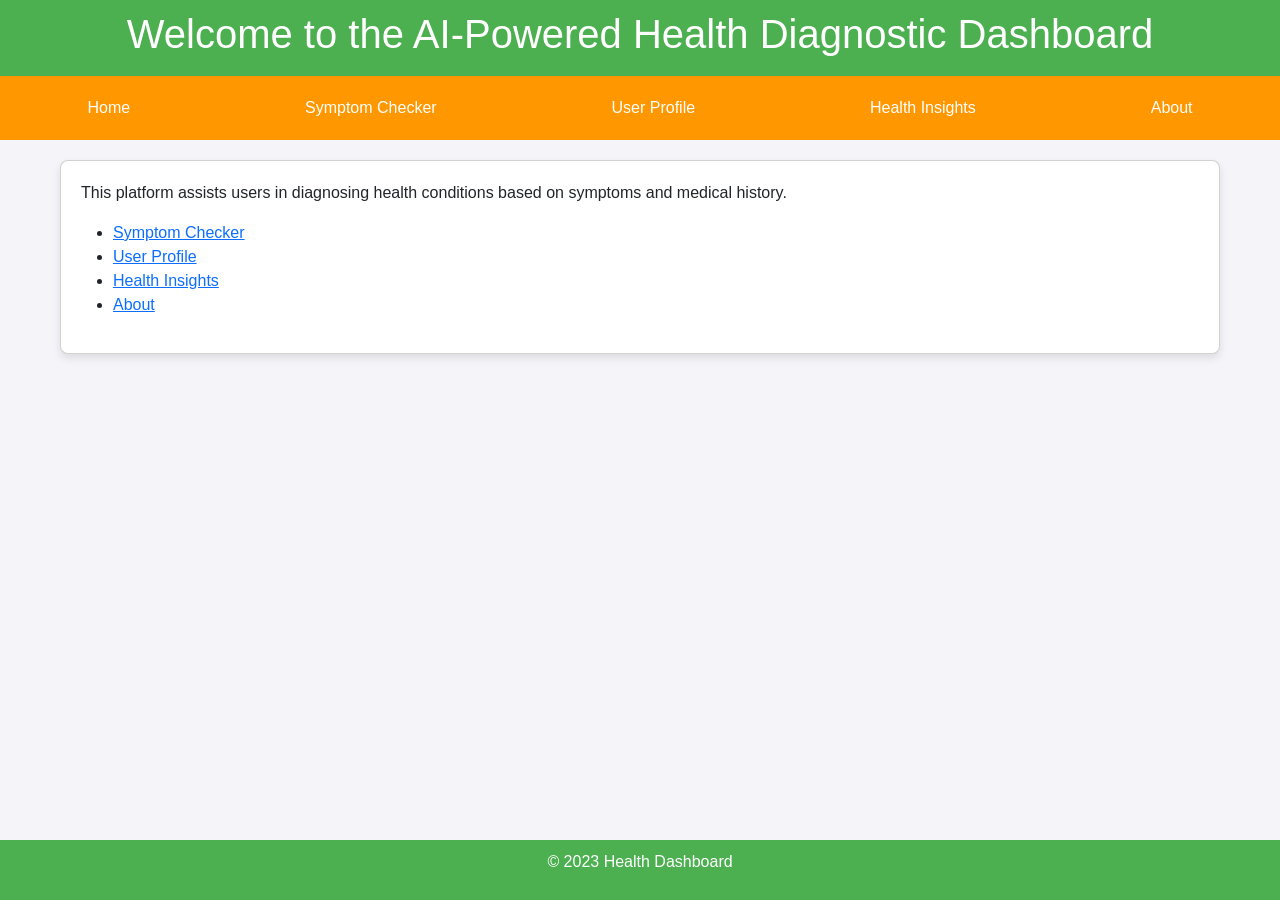
<file: templates/index.html>
<!DOCTYPE html>
<html lang="en">
<head>
    <meta charset="UTF-8">
    <meta name="viewport" content="width=device-width, initial-scale=1.0">
    <title>AI-Powered Health Diagnostic Dashboard</title>
    <link href="https://stackpath.bootstrapcdn.com/bootstrap/5.0.0/css/bootstrap.min.css" rel="stylesheet">
    <link rel="stylesheet" href="/static/css/style.css">
</head>
<body>
    <header>
        <h1 class="primary">Welcome to the AI-Powered Health Diagnostic Dashboard</h1>
    </header>
    <nav>
        <a href="/">Home</a>
        <a href="/diagnosis">Symptom Checker</a>
        <a href="/profile">User Profile</a>
        <a href="/insights">Health Insights</a>
        <a href="/about">About</a>
    </nav>
    <main class="container">
        <div class="card">
            <p>This platform assists users in diagnosing health conditions based on symptoms and medical history.</p>
            <ul>
                <li><a href="/diagnosis">Symptom Checker</a></li>
                <li><a href="/profile">User Profile</a></li>
                <li><a href="/insights">Health Insights</a></li>
                <li><a href="/about">About</a></li>
            </ul>
        </div>
    </main>
    <footer>
        <p>&copy; 2023 Health Dashboard</p>
    </footer>
    <script src="/static/js/main.js"></script>
</body>
</html>
</file>
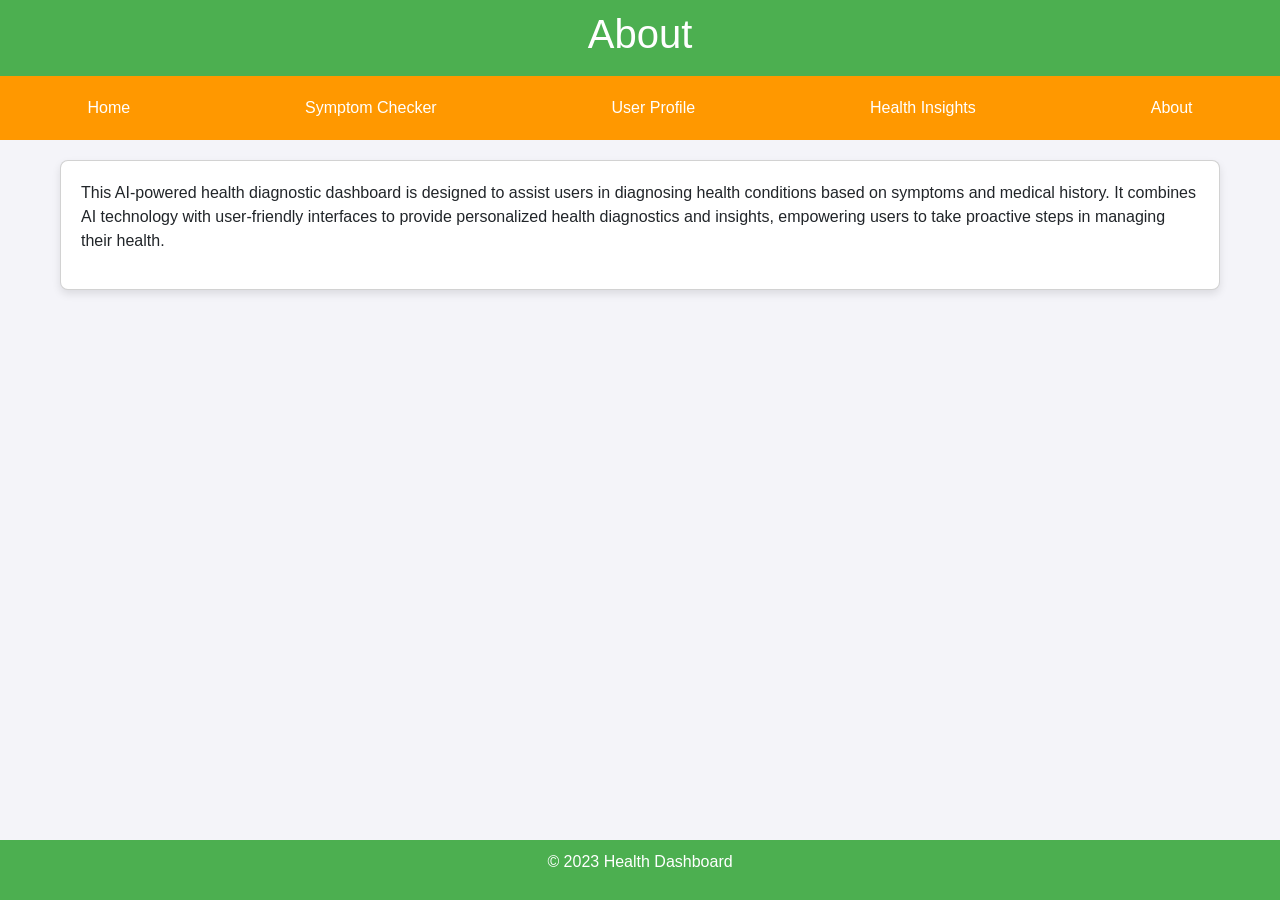
<file: templates/about.html>
<!DOCTYPE html>
<html lang="en">
<head>
    <meta charset="UTF-8">
    <meta name="viewport" content="width=device-width, initial-scale=1.0">
    <title>About</title>
    <link href="https://stackpath.bootstrapcdn.com/bootstrap/5.0.0/css/bootstrap.min.css" rel="stylesheet">
    <link rel="stylesheet" href="/static/css/style.css">
</head>
<body>
    <header>
        <h1>About</h1>
    </header>
    <nav>
        <a href="/">Home</a>
        <a href="/diagnosis">Symptom Checker</a>
        <a href="/profile">User Profile</a>
        <a href="/insights">Health Insights</a>
        <a href="/about">About</a>
    </nav>
    <main class="container">
        <div class="card">
            <p>This AI-powered health diagnostic dashboard is designed to assist users in diagnosing health conditions based on symptoms and medical history. It combines AI technology with user-friendly interfaces to provide personalized health diagnostics and insights, empowering users to take proactive steps in managing their health.</p>
        </div>
    </main>
    <footer>
        <p>&copy; 2023 Health Dashboard</p>
    </footer>
    <script src="/static/js/main.js"></script>
</body>
</html>
</file>
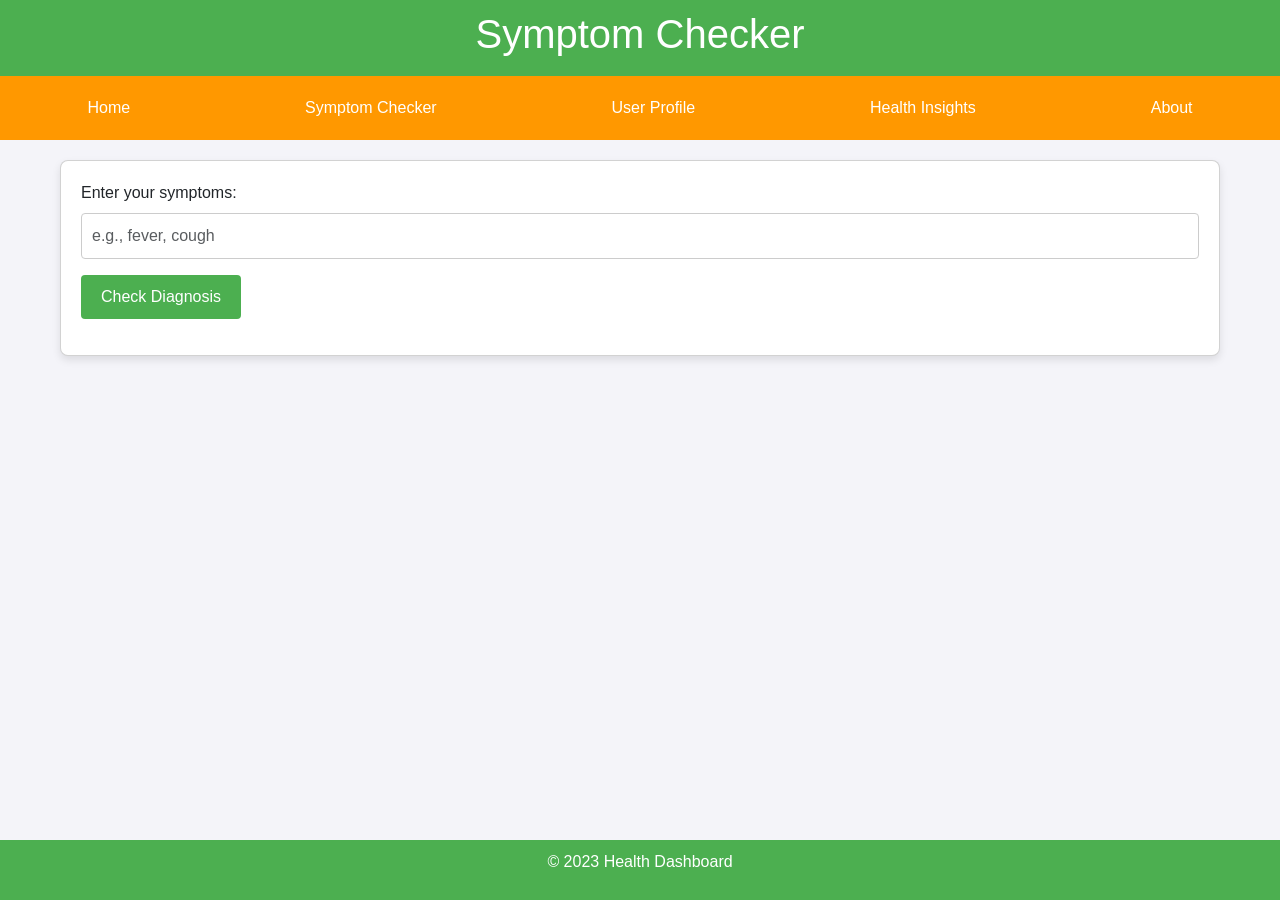
<file: templates/diagnosis.html>
<!DOCTYPE html>
<html lang="en">
<head>
    <meta charset="UTF-8">
    <meta name="viewport" content="width=device-width, initial-scale=1.0">
    <title>Symptom Checker</title>
    <link href="https://stackpath.bootstrapcdn.com/bootstrap/5.0.0/css/bootstrap.min.css" rel="stylesheet">
    <link rel="stylesheet" href="/static/css/style.css">
</head>
<body>
    <header>
        <h1>Symptom Checker</h1>
    </header>
    <nav>
        <a href="/">Home</a>
        <a href="/diagnosis">Symptom Checker</a>
        <a href="/profile">User Profile</a>
        <a href="/insights">Health Insights</a>
        <a href="/about">About</a>
    </nav>
    <main class="container">
        <div class="card">
            <form id="symptom-form">
                <div class="mb-3">
                    <label for="symptoms" class="form-label">Enter your symptoms:</label>
                    <input type="text" class="form-control" id="symptoms" placeholder="e.g., fever, cough">
                </div>
                <button type="submit" class="btn">Check Diagnosis</button>
            </form>
            <div id="diagnosis-result" class="mt-3"></div>
        </div>
    </main>
    <footer>
        <p>&copy; 2023 Health Dashboard</p>
    </footer>
    <script src="/static/js/main.js"></script>
    <script>
        document.getElementById('symptom-form').addEventListener('submit', async function(event) {
            event.preventDefault();
            const symptoms = document.getElementById('symptoms').value.split(',').map(s => s.trim());
            const response = await fetch('/api/diagnose', {
                method: 'POST',
                headers: {'Content-Type': 'application/json'},
                body: JSON.stringify(symptoms)
            });
            const data = await response.json();
            document.getElementById('diagnosis-result').innerText = `Diagnosis: ${data.diagnosis}`;
        });
    </script>
</body>
</html>
</file>
<file: static/css/style.css>
/* CSS Variables for Theming */
:root {
    --primary-color: #4CAF50;
    --secondary-color: #FF9800;
    --background-color: #f4f4f9;
    --text-color: #333;
    --font-family: 'Arial', sans-serif;
}

body {
    background-color: var(--background-color);
    color: var(--text-color);
    font-family: var(--font-family);
    margin: 0;
    padding: 0;
}

.container {
    max-width: 1200px;
    margin: 0 auto;
    padding: 20px;
}

header {
    background-color: var(--primary-color);
    color: #fff;
    padding: 10px 0;
    text-align: center;
}

nav {
    display: flex;
    justify-content: space-around;
    background-color: var(--secondary-color);
    padding: 10px 0;
}

nav a {
    color: #fff;
    text-decoration: none;
    padding: 10px 20px;
    transition: background-color 0.3s ease;
}

nav a:hover {
    background-color: var(--primary-color);
}

main {
    padding: 20px;
}

footer {
    background-color: var(--primary-color);
    color: #fff;
    text-align: center;
    padding: 10px 0;
    position: fixed;
    bottom: 0;
    width: 100%;
}

.card {
    background-color: #fff;
    border-radius: 8px;
    box-shadow: 0 4px 8px rgba(0, 0, 0, 0.1);
    margin-bottom: 20px;
    padding: 20px;
    transition: transform 0.3s ease;
}

.card:hover {
    transform: translateY(-5px);
}

.table {
    width: 100%;
    border-collapse: collapse;
    margin: 20px 0;
}

.table th, .table td {
    padding: 12px;
    border-bottom: 1px solid #ddd;
}

.table th {
    background-color: var(--primary-color);
    color: #fff;
}

.form-control {
    width: 100%;
    padding: 10px;
    margin-bottom: 10px;
    border: 1px solid #ccc;
    border-radius: 4px;
}

.btn {
    background-color: var(--primary-color);
    color: #fff;
    padding: 10px 20px;
    border: none;
    border-radius: 4px;
    cursor: pointer;
    transition: background-color 0.3s ease;
}

.btn:hover {
    background-color: var(--secondary-color);
}

/* Responsive Layout */
@media (max-width: 768px) {
    nav {
        flex-direction: column;
    }

    .container {
        padding: 10px;
    }
}
</file>
